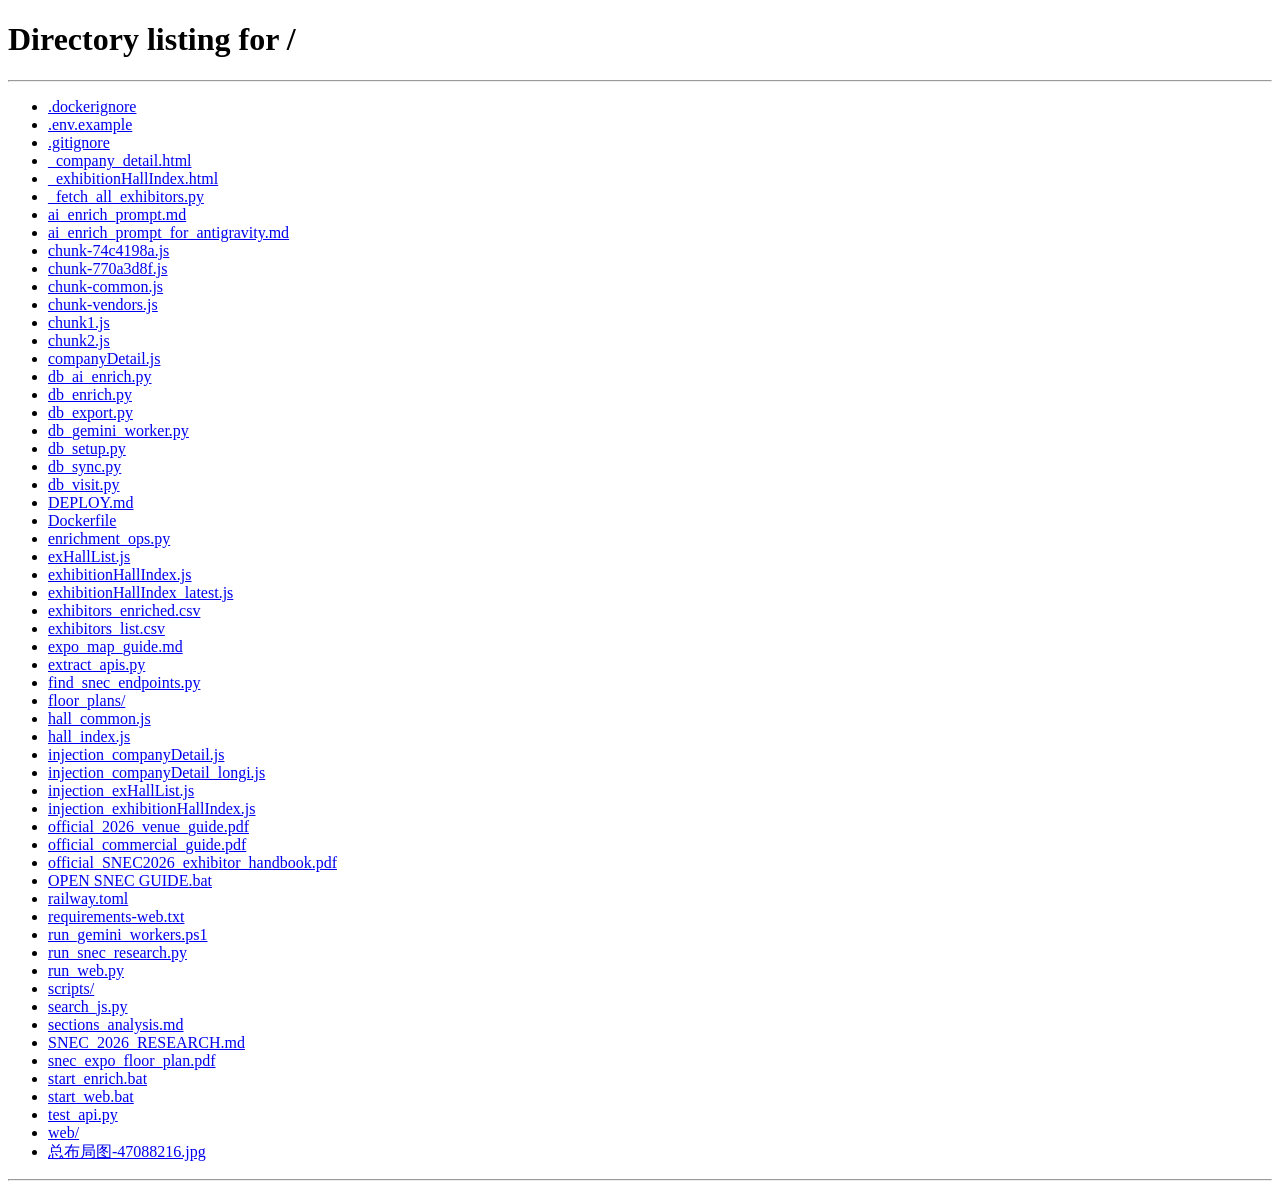
<file: web/static/index.html>
<!DOCTYPE html>
<html lang="en">
<head>
  <meta charset="UTF-8" />
  <meta http-equiv="refresh" content="0; url=/" />
  <title>SNEC 2026 Guide</title>
  <link rel="canonical" href="/" />
</head>
<body>
  <p><a href="/">Go to SNEC 2026 Guide home</a></p>
</body>
</html>
</file>
